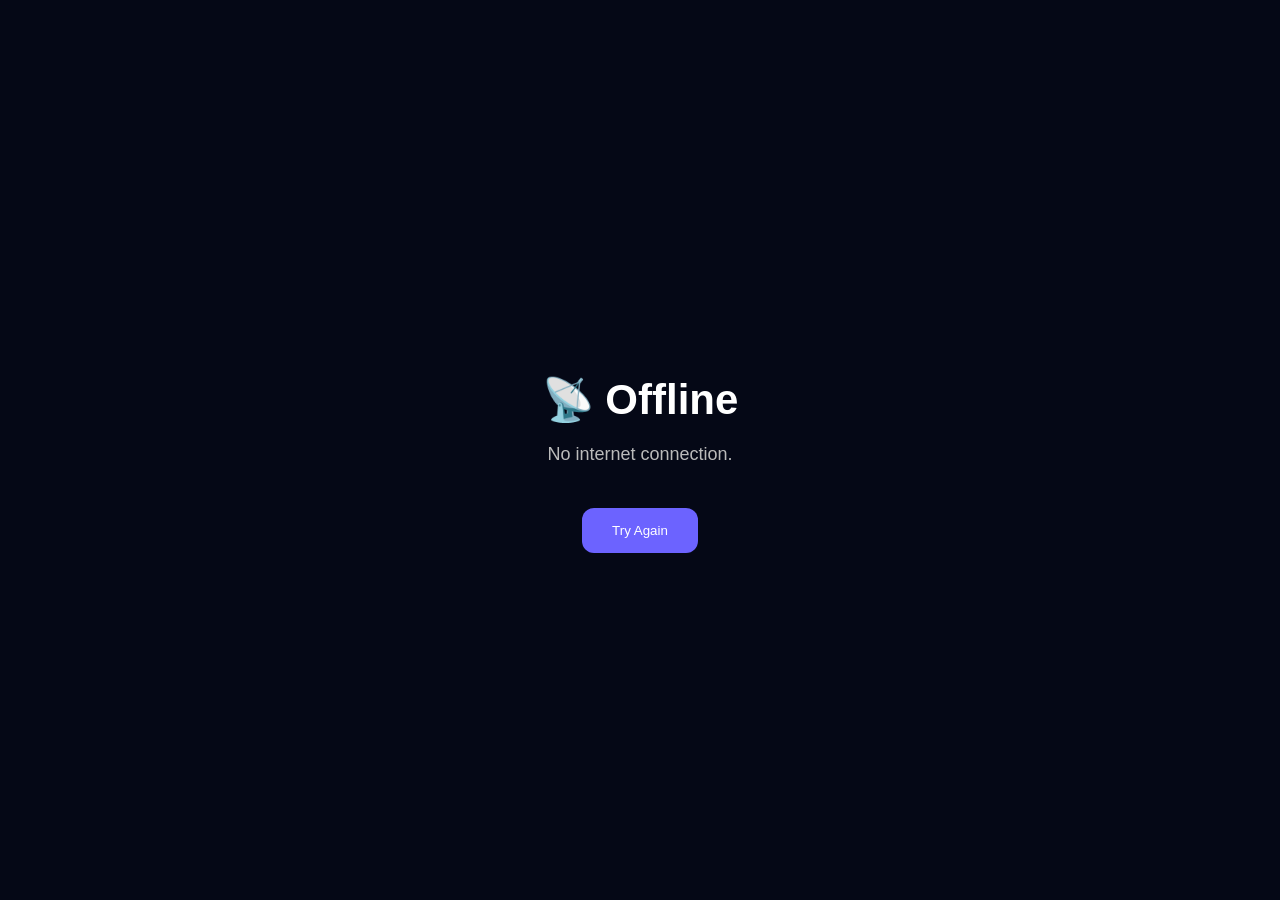
<file: offline.html>
<!DOCTYPE html>
<html lang="en"><head><meta charset="UTF-8"><meta name="viewport" content="width=device-width, initial-scale=1.0"><title>Offline</title>
<style>body{margin:0;display:flex;justify-content:center;align-items:center;height:100vh;background:#050816;color:white;font-family:Outfit,sans-serif;text-align:center;}h1{font-size:42px;margin-bottom:20px;}p{font-size:18px;color:#bbb;}button{margin-top:25px;padding:15px 30px;border:none;border-radius:12px;background:#6C63FF;color:white;cursor:pointer;}</style></head>
<body><div><h1>📡 Offline</h1><p>No internet connection.</p><button onclick="location.reload()">Try Again</button></div></body></html>
</file>
